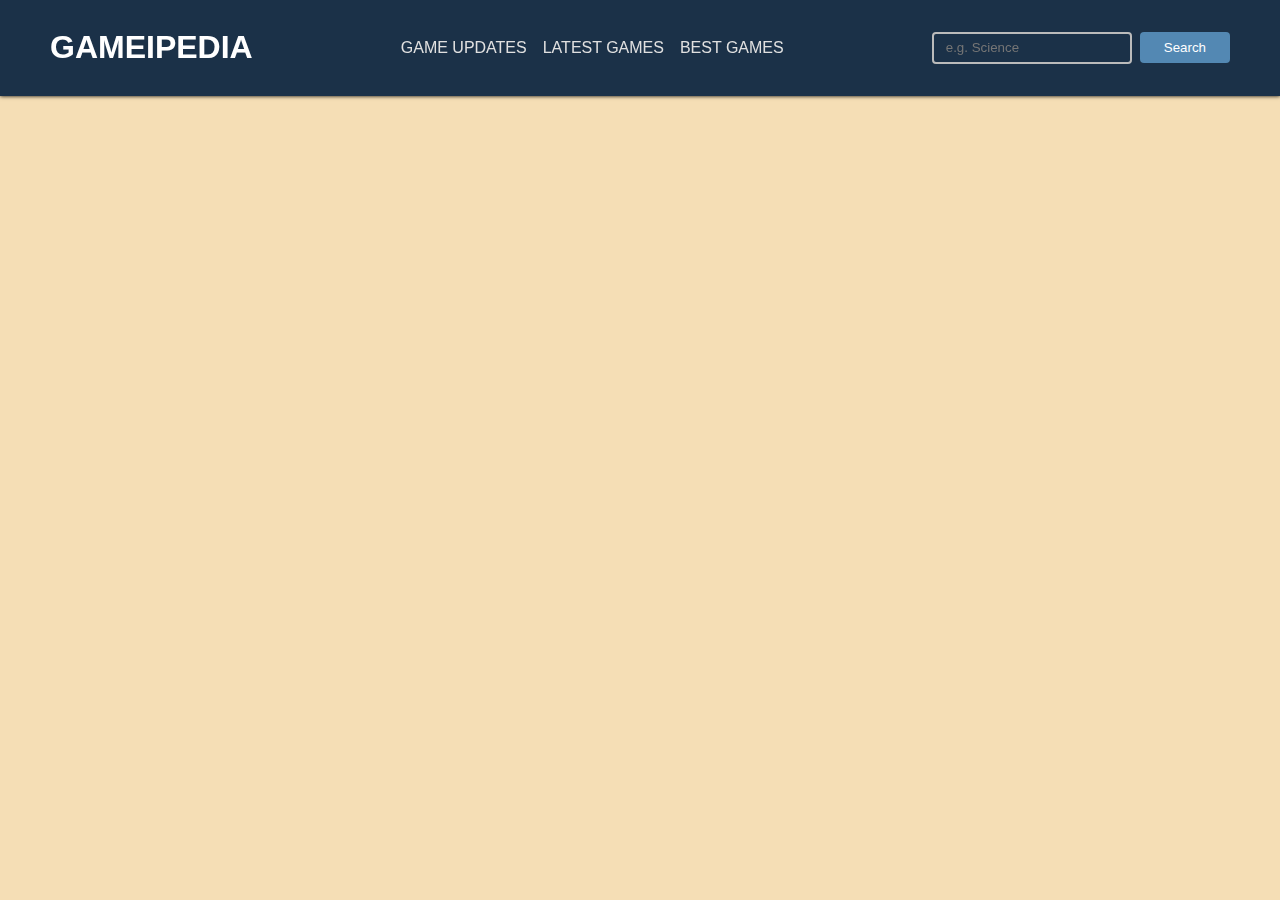
<file: NewsWeb/index.html>
<html lang="en">
<head>
  <meta charset="UTF-8">
  <meta name="viewport" content="width=device-width, initial-scale=1.0">
  <title>GAMEPEDIA NEWS</title>
  <link rel="stylesheet" href="style.css">

</head>
<body >
    <nav >
      <div class="main-nav container flex" >
        <a href="C:\Users\Kavya\OneDrive\Desktop\Web developmenet projects new\Game-a-thon\GAMEIPEDIA\index.html" onclick="reload()" class="company-logo">
          <h1 style="color:white;">GAMEIPEDIA</h1>
        </a>
        <div class="nav-links">
          <ul class="flex">
            <li
              class="hover-link nav-item"
              id="Gaming news"
              onclick="onNavItemClick('Gaming news')"
            >
              GAME UPDATES
            </li>
            <li
              class="hover-link nav-item"
              id="latest games"
              onclick="onNavItemClick('latest games')"
            >
              LATEST GAMES
            </li>
            <li
              class="hover-link nav-item"
              id="2024 best games"
              onclick="onNavItemClick('2024 best games')"
            >
              BEST GAMES
            </li>
          </ul>
        </div>
        <div class="search-bar flex">
          <input
            id="search-text"
            type="text"
            class="news-input"
            placeholder="e.g. Science"
          />
          <button id="search-button" class="search-button">Search</button>
        </div>
      </div>
    </nav>

    <main>
      <div class="cards-container container flex" id="cards-container"></div>
    </main>

    <template id="template-news-card">
      <div class="card">
        <div class="card-header">
          <img
            src="https://via.placeholder.com/400x200"
            alt="news-image"
            id="news-img"
          />
        </div>
        <div class="card-content">
          <h3 id="news-title">This is the Title</h3>
          <h6 class="news-source" id="news-source">End Gadget 26/08/2023</h6>
          <p class="news-desc" id="news-desc">
            Lorem, ipsum dolor sit amet consectetur adipisicing elit. Recusandae
            saepe quis voluptatum quisquam vitae doloremque facilis molestias
            quae ratione cumque!
          </p>
        </div>
      </div>
    </template>
    <script src="script.js"></script>

  </body>
</html>
</file>
<file: NewsWeb/style.css>
:root {
    --primary-bg-color: #F5DEB5;
    --secondary-bg-color: #1B3148;
    --tertiary-bg-color: #201f1f;
    --primary-text-color: #e0e0e0;
    --secondary-text-color: #bbbbbb;
    --accent-color: #5388b3;
    --accent-color-dark: #3700b3;
}

body {
    background-color: var(--primary-bg-color);
    color: var(--primary-text-color);
    font-family: "Roboto", sans-serif;
    transition: background-color 0.3s ease, color 0.3s ease;
}

.flex {
    display: flex;
    align-items: center;
}

.container {
    max-width: 1180px;
    margin-inline: auto;
    overflow: hidden;
}

/* Navbar styles */
nav {
    background-color: var(--secondary-bg-color);
    box-shadow: 0 0 4px #000;
    position: fixed;
    top: 0;
    z-index: 99;
    left: 0;
    right: 0;
    transition: background-color 0.3s ease;
}

/* Main navigation layout */
.main-nav {
    justify-content: space-between;
    padding-block: 8px;
}
.company-logo{
    text-decoration: none;
}
/* Company logo */
.company-logo img {
    width: 120px;
}

/* Navigation links list */
.nav-links ul {
    list-style-type: none;
    padding: 0; 
    margin: 0;  
    display: flex; 
    gap: 16px;
}

/* Navigation link styles */
.hover-link {
    cursor: pointer;
    color: var(--primary-text-color);
    transition: color 0.3s ease;
}

.hover-link:hover {
    color: var(--accent-color);
}

.hover-link:active {
    color: red;
}

.nav-item.active {
    color: var(--accent-color);
}

/* Search bar */
.search-bar {
    height: 32px;
    gap: 8px;
    display: flex; /* Ensure items are aligned in a row */
}

/* Search input field */
.news-input {
    width: 200px;
    height: 100%;
    padding-inline: 12px;
    border-radius: 4px;
    border: 2px solid var(--secondary-text-color);
    background-color: var(--secondary-bg-color);
    color: var(--primary-text-color);
}

/* Search button */
.search-button {
    background-color: var(--accent-color);
    color: white;
    padding: 8px 24px;
    border: none;
    border-radius: 4px;
    cursor: pointer;
    transition: background-color 0.3s ease;
}

.search-button:hover {
    background-color: var(--accent-color-dark);
}

/* Main content area */
main {
    padding-block: 20px;
    margin-top: 80px;
}

/* Cards container */
.cards-container {
    justify-content: space-between;
    flex-wrap: wrap;
    row-gap: 20px;
    align-items: start;
}


.card {
    width: 360px;
    min-height: 400px;
    box-shadow: 0 0 4px #000;
    border-radius: 4px;
    cursor: pointer;
    background-color: var(--secondary-bg-color);
    overflow: hidden;
    transition: all 0.3s ease;
}

.card:hover {
    box-shadow: 1px 1px 8px var(--accent-color);
    background-color: var(--tertiary-bg-color);
    transform: translateY(-1px);
}

/* Card header image */
.card-header img {
    width: 100%;
    height: 180px;
    object-fit: cover;
    transition: transform 0.3s ease;
}

.card:hover .card-header img {
    transform: scale(1.05);
}

c
.card-content {
    padding: 12px;
}

.news-source {
    margin-block: 12px;
    color: var(--secondary-text-color);
}


@media (max-width: 599px) {
    .nav-links ul {
        flex-direction: column; 
        gap: 10px;
    }

    .search-bar {
        flex-direction: column; 
    }

    .news-input {
        width: 100%;
        margin-bottom: 10px;
    }

    .search-button {
        width: 100%; 
    }

    .cards-container {
        flex-direction: column; 
    }

    .card {
        width: 100%; 
        max-width: none;
        margin: auto; 
    }
}


@media (min-width: 600px) {
    .nav-links ul {
        flex-direction: row; 
    }

    .search-bar {
        flex-direction: row; 
    }

    .news-input {
        width: 200px; 
    }

    .search-button {
        width: auto; 
    }

    .cards-container {
        flex-wrap: wrap; 
        justify-content: space-between;
    }

    .card {
        width: calc(50% - 10px); 
    }
}


@media (min-width: 960px) {
    .container {
        max-width: 1180px;
        margin-inline: auto;
    }

    .card {
        width: 360px; 
    }
}
</file>
